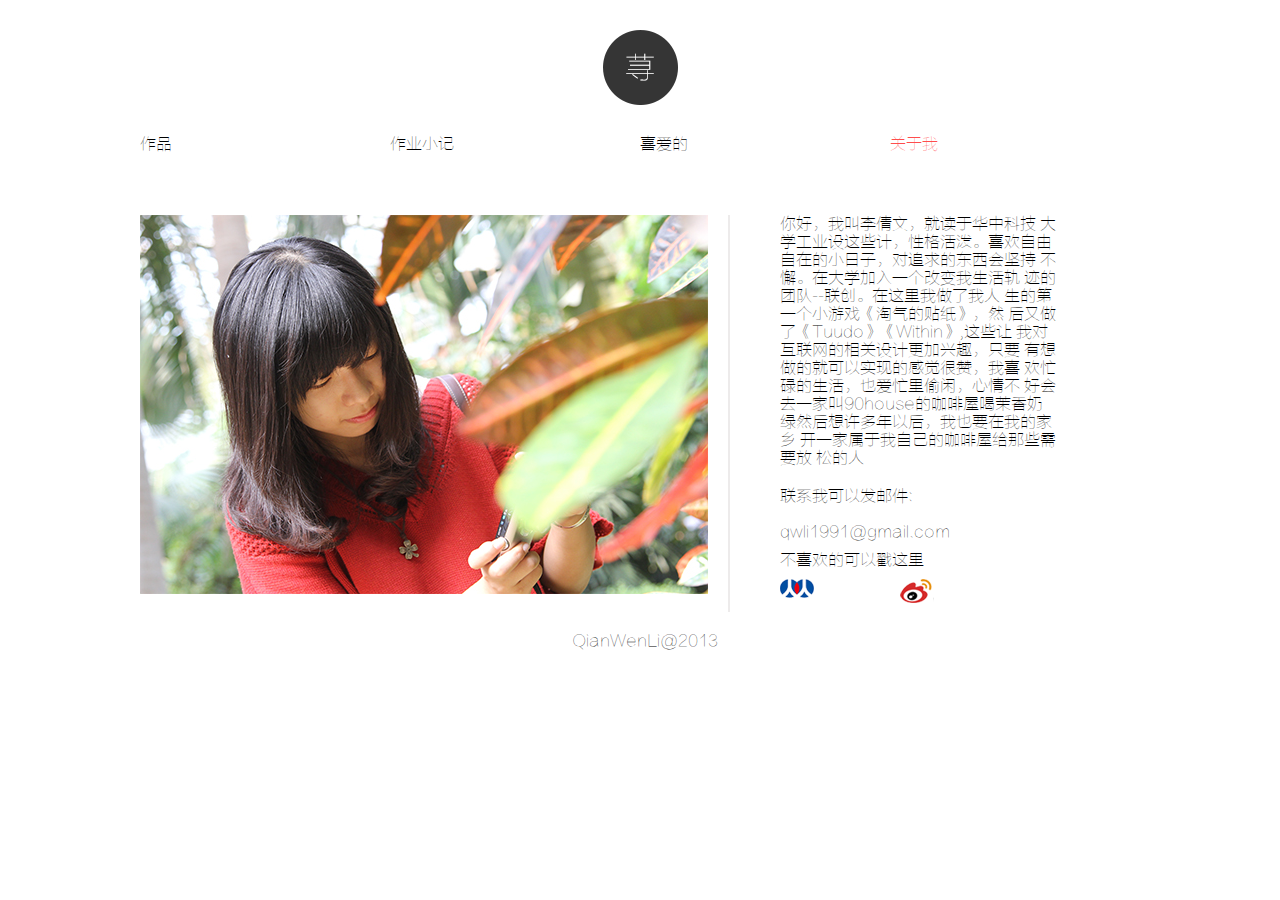
<file: index.html>
<!Doctype html>
<html>
  <head>
    <meta charset ="utf-8">
    <title>小兔子的窝</title>
    <link  type="text/css" rel="stylesheet" href="css/style.css">
    <link  type="text/css" rel="stylesheet" href="css/style_about.css">
  </head>
  <body>
    <div class="logo">
      <a class="qian"></a>
    </div>
    <div class="main">
      <div class="banner">
	<a class="sub_banner products" href="index_products.html">作品</a>
	<a class="sub_banner work_notes" href="index_worknotes.html">作业小记</a>
	<a class="sub_banner preferrings" href="index_preferrings.html">喜爱的</a>
	<a class="sub_banner about_me" href="#">关于我</a>
      </div>
      <div class ="content">
	<div class ="content_images">
	  <img  src="images/about/profile.jpg">
        </div>
	<div class="verline"></div>
	<div class="info">
          <div class = "text">你好，我叫李倩文，就读于华中科技
            大学工业设这些计，性格活泼。喜欢自由
            自在的小日子，对追求的东西会坚持
            不懈。在大学加入一个改变我生活轨
            迹的团队--联创。在这里我做了我人
            生的第一个小游戏《淘气的贴纸》，然
            后又做了《Tuudo》《Within》,这些让
            我对互联网的相关设计更加兴趣，只要
            有想做的就可以实现的感觉很赞，我喜
            欢忙碌的生活，也爱忙里偷闲，心情不
            好会去一家叫90house的咖啡屋喝茉香奶
            绿然后想许多年以后，我也要在我的家乡
            开一家属于我自己的咖啡屋给那些需要放
            松的人</div>
	  <div class = "contact">
            <div class = "mail">
              <p>联系我可以发邮件:</p><br/>
              <a href="mailto:qwli1991@gmail.com?Subject=Hello%20again">qwli1991@gmail.com</a>
	    </div>
            <div class = "sns">
              <p>不喜欢的可以戳这里</p>
              <a class ="renren" title="人人网" href="http://www.renren.com/331848213/profile"></a>
              <a class ="sina" title="新浪微博" href="http://weibo.com/tutuqw"></a>
            </div>
	  </div>
	</div>
      </div>
      <div class ="footer">QianWenLi@2013</div>
    </div>
    <script src = "js/script.js"></script>
  </body>
</html>
</file>
<file: css/style.css>
@font-face {
    font-family: 'qwliRegular';
    src: url('../fonts/qwli.eot');
    src: url('../fonts/qwli.eot?#iefix') format('embedded-opentype'),
    url('../fonts/qwli.woff') format('woff'),
    url('../fonts/qwli.ttf') format('truetype'),
    url('../fonts/qwli.svg#qwliRegular') format('svg');
    font-weight: normal;
    font-style: normal;
} 
*{
    margin:0;
    padding: 0;
}
body{
    /*line-height: 2px;*/
    font-family:qwliRegular; 
/*font-size: 18px;*/
}
body a{
    text-decoration: none;
    color:black;
}
.logo{
    width:100%;
    margin-top:30px;
}
.qian{
    display: block;
    cursor: pointer;
    background-image: url("../images/about/qian.png");
    margin:auto;
    height: 75px;
    width: 75px;
}
.main{
    position:relative;
    display: block;
    /*background-color:gray;*/
    width:1000px;
    margin:0 auto;
}
.banner{
    position:relative;
    float:left;
    width:100%;
    margin:30px 0 30px 0;
    height:50px; *
}
.sub_banner{
    position:relative;
    float:left;
    width:250px;
}
.sub_banner:hover{
    color:#ff4d4d;
}
.footer{
    position:relative;
    float:left;
    width:1000px;
    height:20px;
    margin-top:20px;
    text-indent:27em;
}
</file>
<file: css/style_about.css>
.about_me{
    color:#ff4d4d;
}
.content_images{
    position:relative;
    float:left;
    width: 568px;
}

.content_texts{
    float:left;
    /*background-color:#31C761;*/
    height:400px;
    width:400px;
    margin:30px 0 0 32px;
}
.verline{
    height:395px;
    position:relative;
    float:left;
    margin-left:20px;
    border: 1px solid #edebeb;
}
.info{
    position:relative;
    float:left;
    left:50px;
    width:276px;
}
.contact{
    margin-top:20px;
}
.sns{
    margin-top:10px;
    height:45px;
    width:280px;
}
.sns a{
    position:relative;
    float:left;
    margin:10px 0 0 0;
    display:block;
    height:24px;
    width:120px;
    cursor:pointer;
    background-repeat:no-repeat;
}
.renren{
    background-image: url("../images/about/renren_normal.png");
}
.renren:hover{
    background-image: url("../images/about/renren.png");
}
.sina{
    background-image: url("../images/about/sina_normal.png");
}
.sina:hover{
    background-image: url("../images/about/sina.png");
}
</file>
